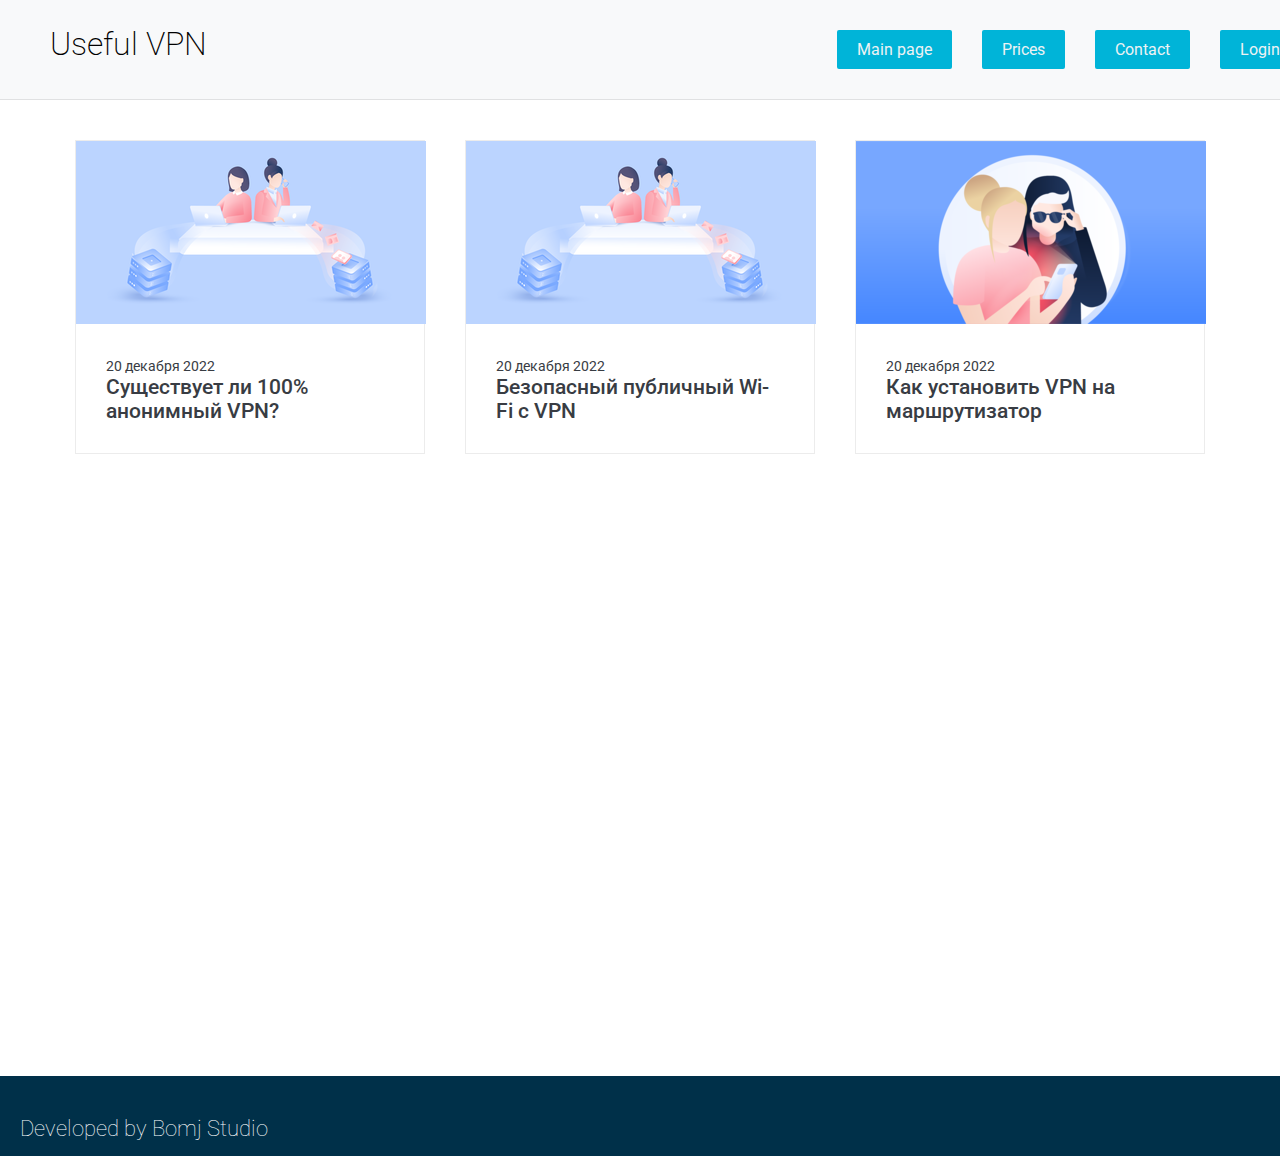
<file: blog.html>
<!DOCTYPE html>
<html lang="en">
<head>
    <meta charset="UTF-8">
    <meta http-equiv="X-UA-Compatible" content="IE=edge">
    <meta name="viewport" content="width=device-width, initial-scale=1.0">
    <link rel="stylesheet" href="style.css">
    <link rel="preconnect" href="https://fonts.googleapis.com">
    <link rel="preconnect" href="https://fonts.gstatic.com" crossorigin>
    <link href="https://fonts.googleapis.com/css2?family=Roboto&display=swap" rel="stylesheet">
    <title>Blog page</title>
</head>
<body class="blog">
    <header>
        <section>
            <h1>Useful VPN</h1>

            <nav>
                <li>
                    <span>
                        <a href="index.html">Main page</a>
                    </span>
                </li>

                <li>
                    <span>
                        <a href="prices.html">Prices</a>
                    </span>
                </li>

                <li>
                    <span>
                        <a href="">Contact</a>
                    </span>
                </li>

                <li>
                    <span>
                        <a href="">Login</a>
                    </span>
                </li>
            </nav>
        </section>
    </header>
    

    <div class="blog-container">
        <div class="blog-box">
            <div class="blox-img">
                <img src="assets/img2.png" alt="blog1">
            </div>

            <div class="blog-text">
                <span>20 декабря 2022</span>
                <a href="" class="blog-tittle">Существует ли 100% анонимный VPN?</a>
            </div>
        </div>

        <div class="blog-box">
            <div class="blox-img">
                <img src="assets/img2.png" alt="blog2">
            </div>

            <div class="blog-text">
                <span>20 декабря 2022</span>
                <a href="" class="blog-tittle">Безопасный публичный Wi-Fi с VPN</a>
            </div>
        </div>

        <div class="blog-box">
            <div class="blox-img">
                <img src="assets/img3.png" alt="blog3">
            </div>

            <div class="blog-text">
                <span>20 декабря 2022</span>
                <a href="" class="blog-tittle">Как установить VPN на маршрутизатор</a>
            </div>
        </div>
    </div>

    <footer>
        <p>Developed by Bomj Studio</p>
    </footer>
</body>
</html>
</file>
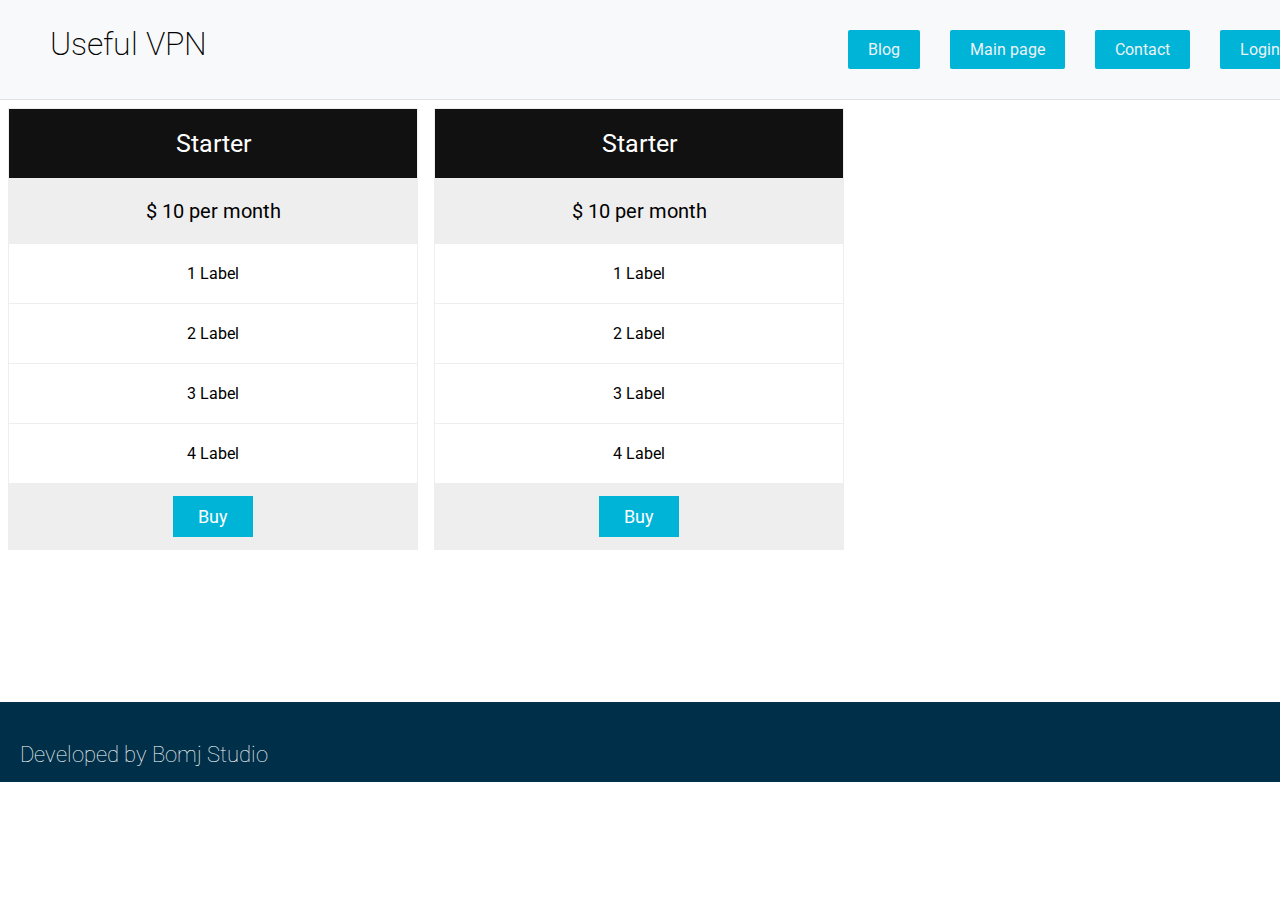
<file: prices.html>
<!DOCTYPE html>
<html lang="en">
<head>
    <meta charset="UTF-8">
    <meta http-equiv="X-UA-Compatible" content="IE=edge">
    <meta name="viewport" content="width=device-width, initial-scale=1.0">
    <title>Prices</title>
    <link rel="stylesheet" href="style.css">
    <link rel="preconnect" href="https://fonts.googleapis.com">
    <link rel="preconnect" href="https://fonts.gstatic.com" crossorigin>
    <link href="https://fonts.googleapis.com/css2?family=Roboto&display=swap" rel="stylesheet">
</head>
<body>
    <header>
        <section>
            <h1>Useful VPN</h1>

            <nav>
                <li>
                    <span>
                        <a href="blog.html">Blog</a>
                    </span>
                </li>

                <li>
                    <span>
                        <a href="index.html">Main page</a>
                    </span>
                </li>

                <li>
                    <span>
                        <a href="">Contact</a>
                    </span>
                </li>

                <li>
                    <span>
                        <a href="">Login</a>
                    </span>
                </li>
            </nav>
        </section>
    </header>

    <div class="columns">
        <ul class="price">
            <li class="header">Starter</li>
            <li class="grey">$ 10 per month</li>
            <li>1 Label</li>
            <li>2 Label</li>
            <li>3 Label</li>
            <li>4 Label</li>
            <li class="grey">
                <a href="" class="buy">Buy</a>
            </li>
        </ul>
    </div>

    <div class="columns">
        <ul class="price">
            <li class="header">Starter</li>
            <li class="grey">$ 10 per month</li>
            <li>1 Label</li>
            <li>2 Label</li>
            <li>3 Label</li>
            <li>4 Label</li>
            <li class="grey">
                <a href="" class="buy">Buy</a>
            </li>
        </ul>
    </div>


    <footer>
        <p>Developed by Bomj Studio</p>
    </footer>
</body>
</html>
</file>
<file: style.css>
* {
    margin: 0;
    padding: 0;
    list-style: none;
    text-decoration: none;
    box-sizing: border-box;
}

header {
    width: 100vw;
    height: 100px;
    background-color: #f8f9fa;
    border-bottom: solid 1px rgba(16, 16, 16, 0.1);
    font-family: "Roboto";
}

header section {
    width: 1300px;
    height: 100%;
    float: left;
}

header h1 {
    display: table;
    margin-top: 25px;
    margin-left: 50px;
    float: left;
    vertical-align: middle;
    font-size: 32px;
    font-weight: 100px;
}

header nav {
    float: right;
    height: 100%;
}

header nav li {
    display: table;
    height: 100%;
    float: left;
    margin-right: 30px;
}

header nav li:last-of-type {
    margin-right: 0;
}

header nav span {
    display: table-cell;
    vertical-align: middle;
}

header nav a {
    color: #101010;
}

header nav a {
    color: #101010;
    background-color: #00b4d8;
    color: #edf2f4;
    padding: 10px 20px;
    border-radius: 2px;
}

header nav a:hover {
    filter: brightness(1.05);
}

h1 {
    font-family: "Roboto";
    font-size: 40px;
    font-weight: 200;
    margin-top: 50px;
    margin-left: 10%;
}

.btn {
    color: #101010;
    background-color: #00b4d8;
    color: #edf2f4;
    padding: 20px 60px;
    border-radius: 2px;
    float: left;
    margin-left: 20%;
    margin-top: 10%;
    font-family: "Roboto";
    font-size: 32px;
    font-weight: 100;
}

.columns {
    float: left;
    width: 33.3%;
    padding: 8px;
}

.price {
    list-style-type: none;
    border: 1px solid #eee;
    margin: 0;
    padding: 0;
    -webkit-transition: 0.3s;
    transition: 0.3s;
}

.price:hover {
    box-shadow: 0 8px 12px 0 rgba(0, 0, 0, 0.2);
}

.price .header {
    background-color: #111;
    color: white;
    font-family: "Roboto";
    font-size: 25px;
}

.price li {
    border-bottom: 1px solid #eee;
    padding: 20px;
    font-family: "Roboto";
    text-align: center;
}

.price .grey {
    background-color: #eee;
    font-size: 20px;
}

.buy {
    background-color: #00b4d8;
    border: none;
    color: white;
    padding: 10px 25px;
    text-align: center;
    text-decoration: none;
    font-size: 18px;
}

footer {
    background-color: #003049;
    padding: 40px 0;
    margin-top: 47%;
}

footer p {
    color: #ffffff;
    font-family: "Roboto";
    font-size: 22px;
    font-weight: 100;
    float: left;
    margin-left: 20px;
}

.blog-container {
    display: flex;
    justify-content: center;
    align-items: center;
    margin: 20px 0px;
    font-family: "Roboto";
}

.blog-box {
    width: 350px;
    background-color: #ffffff;
    border: 1px solid #ececec;
    margin: 20px;
}

.blox-img {
    width: 100%;
    height: 100%;
}

.blog-text {
    padding: 30px;
    display: flex;
    flex-direction: column;
}

.blog-text span {
    color: #383c43;
    font-size: 0.9rem;
}

.blog-text .blog-tittle {
    font-size: 1.3rem;
    font-weight: 500;
    color: #383c43;
}
</file>
